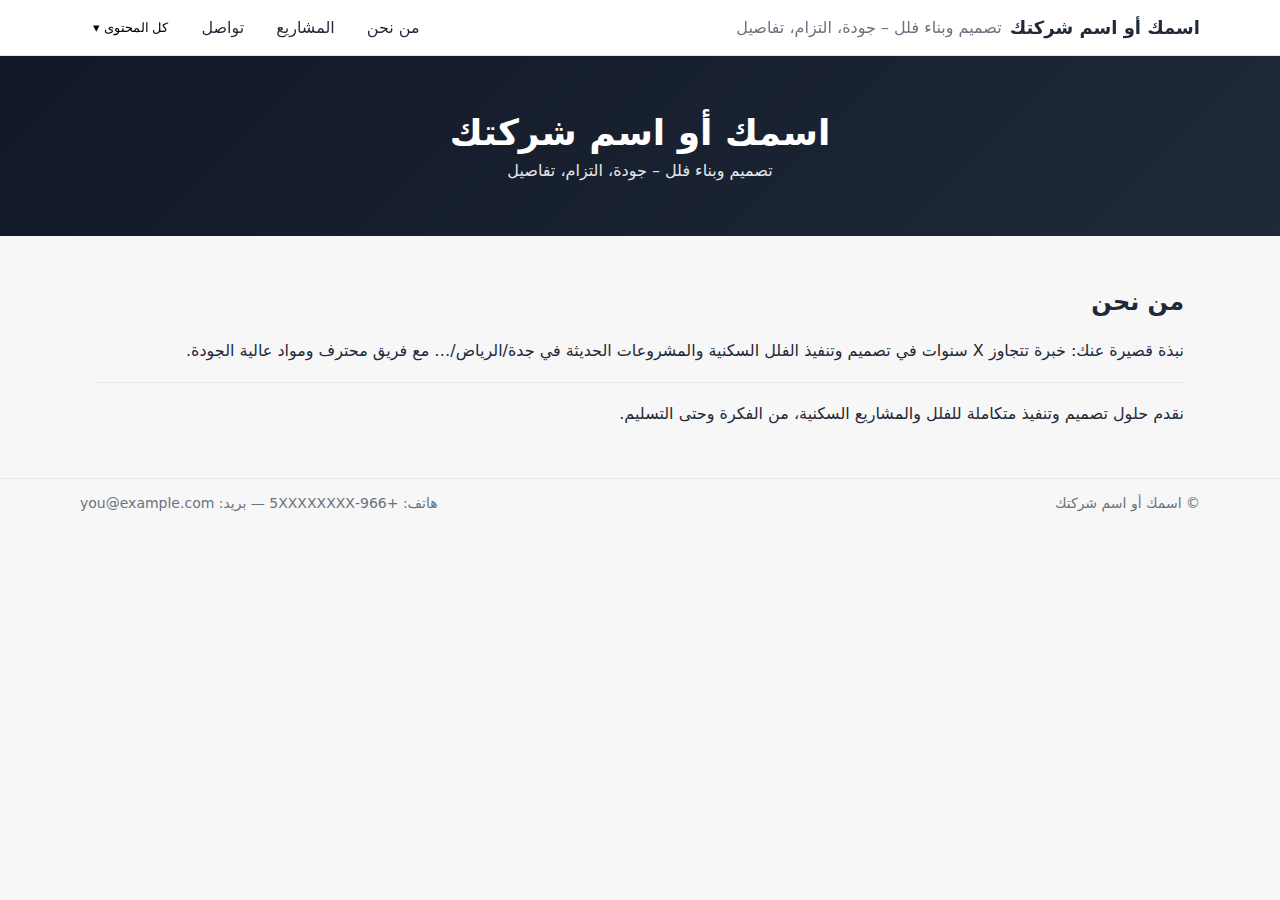
<file: about.html>
<!DOCTYPE html>
<html lang="ar" dir="rtl">
<head>
  <meta charset="UTF-8" />
  <meta name="viewport" content="width=device-width, initial-scale=1.0" />
  <title>من نحن</title>
  <link rel="stylesheet" href="style.css" />
</head>
<body>
  
<div class="navbar rtl">
  <div class="container row">
    <a class="brand" href="index.html">اسمك أو اسم شركتك</a>
    <span class="muted" style="color:#6b7280">تصميم وبناء فلل – جودة، التزام، تفاصيل</span>
    <div class="spacer"></div>
    <a class="link" href="about.html">من نحن</a>
    <a class="link" href="projects.html">المشاريع</a>
    <a class="link" href="contact.html">تواصل</a>
    <div class="dropdown">
      <button>كل المحتوى ▾</button>
      <div class="menu">
        <a href="index.html">الواجهة الرئيسية</a>
<a href="about.html">من نحن</a>
<a href="projects.html">المشاريع</a>
<a href="villa-alrawda.html">فيلا حي الروضة – جدة</a>
<a href="villa-alsalam.html">فيلا حي السلام – الرياض</a>
<a href="villa-alkhobar.html">فيلا واجهة حجر – الخبر</a>
<a href="contact.html">التواصل</a>
      </div>
    </div>
  </div>
</div>

  

<header class="hero rtl">
  <div class="container">
    <h1>اسمك أو اسم شركتك</h1>
    <p>تصميم وبناء فلل – جودة، التزام، تفاصيل</p>
  </div>
</header>

<div class="section rtl">
  <div class="container about">
    <h2>من نحن</h2>
    <p>نبذة قصيرة عنك: خبرة تتجاوز X سنوات في تصميم وتنفيذ الفلل السكنية والمشروعات الحديثة في جدة/الرياض/… مع فريق محترف ومواد عالية الجودة.</p>
    <hr class="sep" />
    <p>نقدم حلول تصميم وتنفيذ متكاملة للفلل والمشاريع السكنية، من الفكرة وحتى التسليم.</p>
  </div>
</div>

  
<div class="footer">
  <div class="container row">
    <span>© اسمك أو اسم شركتك</span>
    <span>هاتف: <a href="tel:+966-5XXXXXXXX">+966-5XXXXXXXX</a> — بريد: <a href="mailto:you@example.com">you@example.com</a></span>
  </div>
</div>

</body>
</html>
<script src="menu.js"></script>
</file>
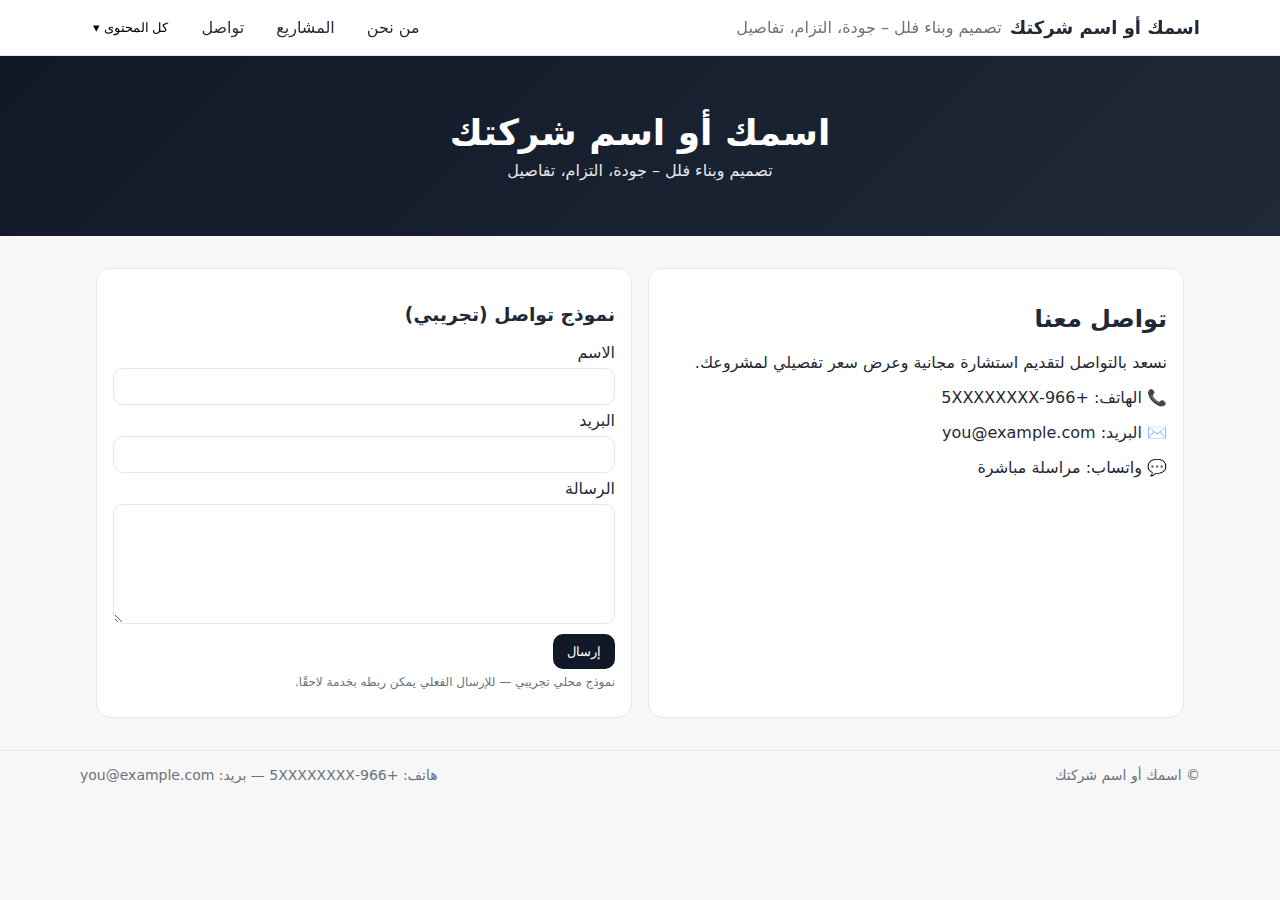
<file: contact.html>
<!DOCTYPE html>
<html lang="ar" dir="rtl">
<head>
  <meta charset="UTF-8" />
  <meta name="viewport" content="width=device-width, initial-scale=1.0" />
  <title>تواصل</title>
  <link rel="stylesheet" href="style.css" />
</head>
<body>
  
<div class="navbar rtl">
  <div class="container row">
    <a class="brand" href="index.html">اسمك أو اسم شركتك</a>
    <span class="muted" style="color:#6b7280">تصميم وبناء فلل – جودة، التزام، تفاصيل</span>
    <div class="spacer"></div>
    <a class="link" href="about.html">من نحن</a>
    <a class="link" href="projects.html">المشاريع</a>
    <a class="link" href="contact.html">تواصل</a>
    <div class="dropdown">
      <button>كل المحتوى ▾</button>
      <div class="menu">
        <a href="index.html">الواجهة الرئيسية</a>
<a href="about.html">من نحن</a>
<a href="projects.html">المشاريع</a>
<a href="villa-alrawda.html">فيلا حي الروضة – جدة</a>
<a href="villa-alsalam.html">فيلا حي السلام – الرياض</a>
<a href="villa-alkhobar.html">فيلا واجهة حجر – الخبر</a>
<a href="contact.html">التواصل</a>
      </div>
    </div>
  </div>
</div>

  

<header class="hero rtl">
  <div class="container">
    <h1>اسمك أو اسم شركتك</h1>
    <p>تصميم وبناء فلل – جودة، التزام، تفاصيل</p>
  </div>
</header>

<div class="section rtl">
  <div class="container contact">
    <div class="box">
      <h2>تواصل معنا</h2>
      <p>نسعد بالتواصل لتقديم استشارة مجانية وعرض سعر تفصيلي لمشروعك.</p>
      <p>📞 الهاتف: <a href="tel:+966-5XXXXXXXX">+966-5XXXXXXXX</a></p>
      <p>✉️ البريد: <a href="mailto:you@example.com">you@example.com</a></p>
      <p>💬 واتساب: <a href="https://wa.me/9665" target="_blank">مراسلة مباشرة</a></p>
    </div>
    <div class="box">
      <h3>نموذج تواصل (تجريبي)</h3>
      <form onsubmit="alert('تم الإرسال (تجريبي)'); return false;">
        <label>الاسم</label>
        <input style="width:100%;padding:10px;border:1px solid var(--border);border-radius:10px;margin:6px 0" required />
        <label>البريد</label>
        <input type="email" style="width:100%;padding:10px;border:1px solid var(--border);border-radius:10px;margin:6px 0" required />
        <label>الرسالة</label>
        <textarea style="width:100%;padding:10px;border:1px solid var(--border);border-radius:10px;margin:6px 0;height:120px" required></textarea>
        <button style="padding:10px 14px;border-radius:10px;background:var(--primary);color:#fff;border:none;cursor:pointer">إرسال</button>
        <p style="color:var(--muted);font-size:12px;margin-top:6px">نموذج محلي تجريبي — للإرسال الفعلي يمكن ربطه بخدمة لاحقًا.</p>
      </form>
    </div>
  </div>
</div>

  
<div class="footer">
  <div class="container row">
    <span>© اسمك أو اسم شركتك</span>
    <span>هاتف: <a href="tel:+966-5XXXXXXXX">+966-5XXXXXXXX</a> — بريد: <a href="mailto:you@example.com">you@example.com</a></span>
  </div>
</div>

</body>
</html>
<script src="menu.js"></script>
</file>
<file: style.css>
:root {
  --bg: #f7f7f7;
  --text: #1f2937;
  --muted: #6b7280;
  --primary: #111827;
  --card: #ffffff;
  --border: #e5e7eb;
}
* { box-sizing: border-box; }
body { margin:0; font-family: system-ui, -apple-system, Segoe UI, Roboto, Arial, sans-serif; background: var(--bg); color: var(--text); }
a { color: inherit; text-decoration: none; }
.container { max-width: 1120px; margin: 0 auto; padding: 0 16px; }
header.hero { background: linear-gradient(135deg, #111827, #1f2937); color: white; padding: 56px 0; text-align: center; }
.hero h1 { margin: 0 0 8px; font-size: 36px; }
.hero p { margin: 0; color: #e5e7eb; }
.navbar { position: sticky; top: 0; z-index: 50; background: rgba(255,255,255,.9); backdrop-filter: blur(8px); border-bottom: 1px solid var(--border); }
.navbar .row { display: flex; align-items: center; gap: 8px; padding: 10px 0; }
.navbar .brand { font-weight: 800; font-size: 18px; }
.navbar .spacer { flex: 1; }
.navbar .link { padding: 8px 12px; border-radius: 10px; }
.navbar .link:hover { background: #f3f4f6; }
.dropdown { position: relative; }
.dropdown button { padding: 8px 12px; border-radius: 10px; background: transparent; border: 1px solid transparent; cursor: pointer; }
.dropdown:hover .menu { opacity: 1; pointer-events: auto; transform: translateY(0); }
.menu { position: absolute; right: 0; top: 42px; width: 220px; background: white; border: 1px solid var(--border); border-radius: 12px; box-shadow: 0 8px 24px rgba(0,0,0,.08); padding: 8px; opacity: 0; pointer-events: none; transform: translateY(6px); transition: all .15s; }
.menu a { display: block; padding: 10px 12px; border-radius: 10px; color: var(--text); }
.menu a:hover { background: #f9fafb; }
.section { padding: 32px 0; }
.cards { display: grid; grid-template-columns: repeat(auto-fit,minmax(260px,1fr)); gap: 16px; }
.card { background: var(--card); border: 1px solid var(--border); border-radius: 14px; overflow: hidden; }
.card img { width: 100%; height: 200px; object-fit: cover; display: block; }
.card .p { padding: 14px; }
.card h3 { margin: 0 0 6px; font-size: 18px; }
.card .meta { color: var(--muted); font-size: 14px; }
.about p { line-height: 1.9; }
.badges { display: grid; grid-template-columns: repeat(auto-fit,minmax(220px,1fr)); gap: 10px; margin-top: 14px; }
.badge { background: #f3f4f6; padding: 12px; border-radius: 12px; font-size: 14px; }
.contact { display: grid; grid-template-columns: repeat(auto-fit,minmax(260px,1fr)); gap: 16px; }
.box { background: white; border: 1px solid var(--border); border-radius: 14px; padding: 16px; }
.footer { border-top: 1px solid var(--border); color: var(--muted); font-size: 14px; }
.footer .row { display: flex; gap: 8px; align-items: center; justify-content: space-between; padding: 16px 0; }
.gallery { display: grid; grid-template-columns: repeat(auto-fit,minmax(220px,1fr)); gap: 12px; }
.gallery img { width: 100%; height: 180px; object-fit: cover; border-radius: 12px; border: 1px solid var(--border); }
.back { display:inline-block; margin: 10px 0 0; font-size: 14px; text-decoration: underline; }
.rtl { direction: rtl; }
hr.sep { border: 0; border-top: 1px solid var(--border); margin: 16px 0; }
/* تحسين العرض على الجوال */
html, body { overflow-x: hidden; }
img { max-width: 100%; height: auto; }

/* قائمة أبسط للموبايل */
@media (max-width: 600px) {
  .container { padding: 0 12px; }
  .hero h1 { font-size: 22px; }
  .hero p { font-size: 14px; }
  .cards { grid-template-columns: 1fr; }  /* بطاقة وحدة في الصف */
  .card img { height: 160px; }
  .navbar .row { flex-wrap: wrap; }
}
</file>
